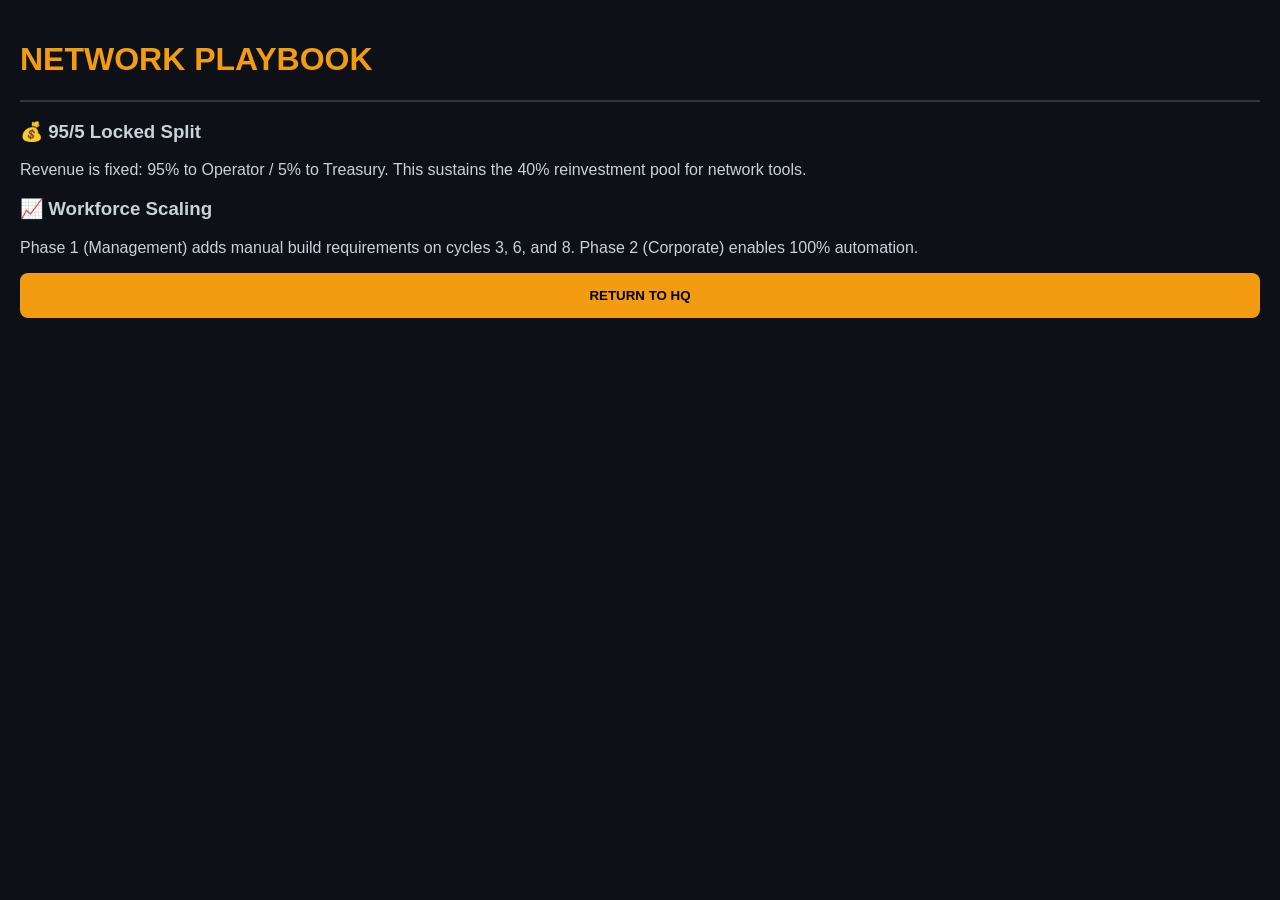
<file: playbook.html>
<!DOCTYPE html>
<html lang="en">
<head>
    <meta charset="UTF-8">
    <meta name="viewport" content="width=device-width, initial-scale=1.0">
    <title>Playbook | Raytown Construction</title>
    <link rel="stylesheet" href="style.css">
</head>
<body style="padding: 20px;">
    <h1 style="color:var(--accent)">NETWORK PLAYBOOK</h1>
    <hr style="border: 1px solid var(--border);">
    <h3>💰 95/5 Locked Split</h3>
    <p>Revenue is fixed: 95% to Operator / 5% to Treasury. This sustains the 40% reinvestment pool for network tools.</p>
    <h3>📈 Workforce Scaling</h3>
    <p>Phase 1 (Management) adds manual build requirements on cycles 3, 6, and 8. Phase 2 (Corporate) enables 100% automation.</p>
    <button class="action-btn" onclick="window.history.back()">RETURN TO HQ</button>
</body>
</html>
</file>
<file: style.css>
:root { --bg: #0d1117; --card: #161b22; --accent: #f39c12; --text: #c9d1d9; --border: #30363d; }
body { background: var(--bg); color: var(--text); font-family: -apple-system, sans-serif; margin: 0; overflow-x: hidden; }
#app-container { min-height: 100vh; display: flex; flex-direction: column; padding-bottom: 80px; }
.top-bar { padding: 20px; background: var(--card); border-bottom: 1px solid var(--border); display: flex; justify-content: space-between; align-items: center; }
.sub-label { font-size: 10px; color: #8b949e; margin-top: 4px; }
.card { background: var(--card); margin: 15px; padding: 20px; border-radius: 12px; border: 1px solid var(--border); }
.action-btn { width: 100%; padding: 15px; background: var(--accent); border: none; border-radius: 8px; font-weight: bold; color: black; cursor: pointer; }
.secondary { background: #30363d; color: white; margin-top: 10px; }
.bottom-nav { position: fixed; bottom: 0; width: 100%; height: 70px; background: var(--card); border-top: 1px solid var(--border); display: flex; }
.nav-item { flex: 1; border: none; background: none; color: #8b949e; font-weight: bold; font-size: 11px; }
.nav-item.active { color: var(--accent); }
.full-screen-center { display: flex; align-items: center; justify-content: center; height: 100vh; background: #000; }
.login-wrapper { width: 85%; text-align: center; }
input { width: 100%; padding: 12px; background: #000; border: 1px solid var(--border); color: white; margin-bottom: 10px; border-radius: 8px; box-sizing: border-box; }
.stat-row { display: flex; justify-content: space-between; margin-bottom: 10px; font-size: 14px; }
</file>
